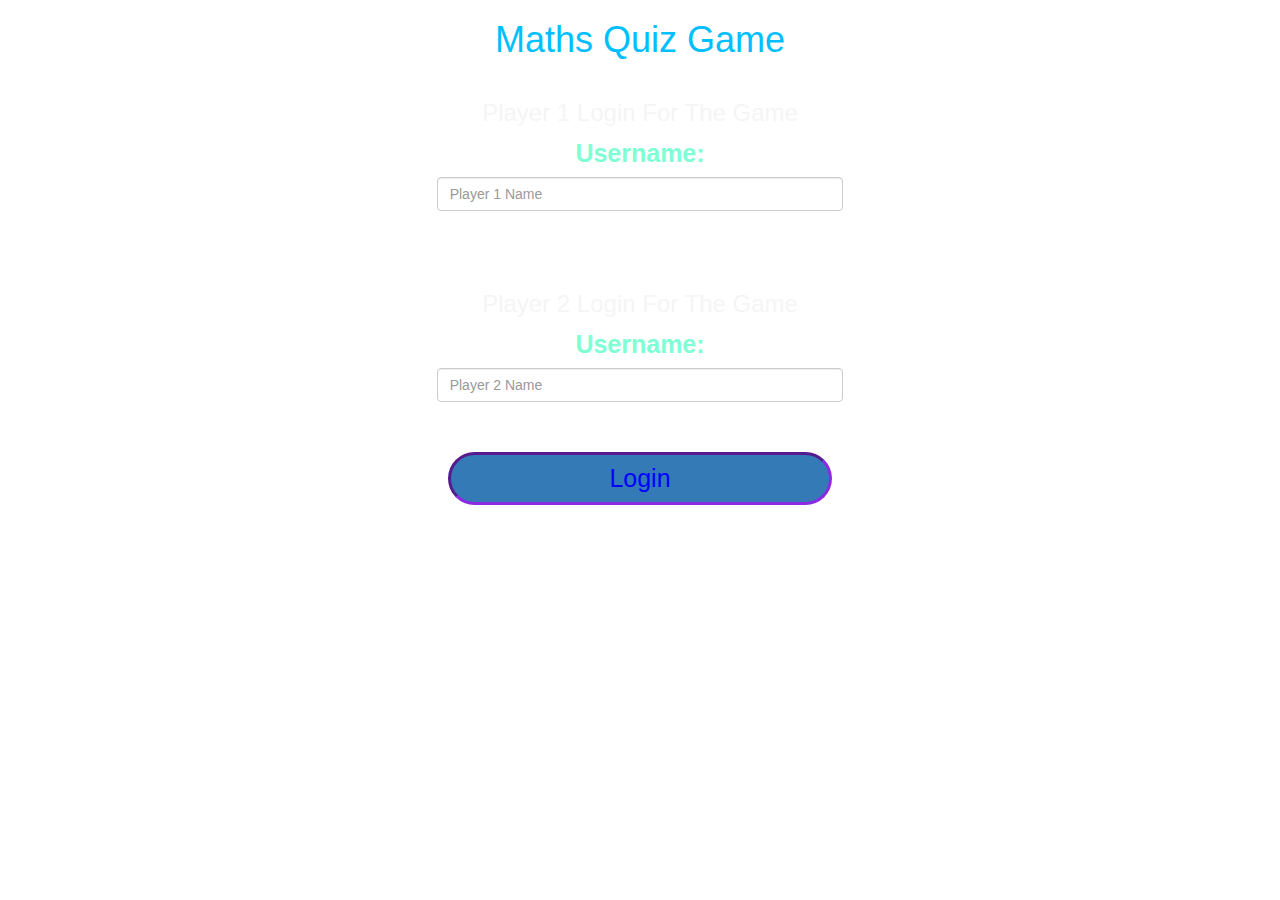
<file: index.html>
<html>
<head>
	<title>Maths Quiz</title>

<meta name="viewport" content="width=device-width, initial-scale=1">
<link rel="stylesheet" href="https://maxcdn.bootstrapcdn.com/bootstrap/3.4.0/css/bootstrap.min.css">
<script src="https://ajax.googleapis.com/ajax/libs/jquery/3.4.1/jquery.min.js"></script>
<script src="https://maxcdn.bootstrapcdn.com/bootstrap/3.4.0/js/bootstrap.min.js"></script>

<link rel="stylesheet" type="text/css" href="game.css">

<script src="main.js"></script>
</head>
<body class="body_background">
    <center>
    <h1> Maths Quiz Game </h1>
    <div class="col-lg-4 col-sm-8 col-xs-11 login_div1">
        <h3> Player 1 Login For The Game </h3>
        <label>Username:</label>
        <input type="text" id="player1_name_input" class="form-control" placeholder="Player 1 Name">
        <br>
    </div>
        <br>
    <div class="col-lg-4 col-sm-8 col-xs-11 login_div2">
        <h3> Player 2 Login For The Game </h3>
        <label>Username:</label>
        <input type="text" id="player2_name_input" class="form-control" placeholder="Player 2 Name">
        <br>
    </div>
        <br>
    <button id="button_login" style="width: 30%" class="btn btn-primary" onclick="AddUser()">Login</button>
    </center>
</body>
</html>
</file>
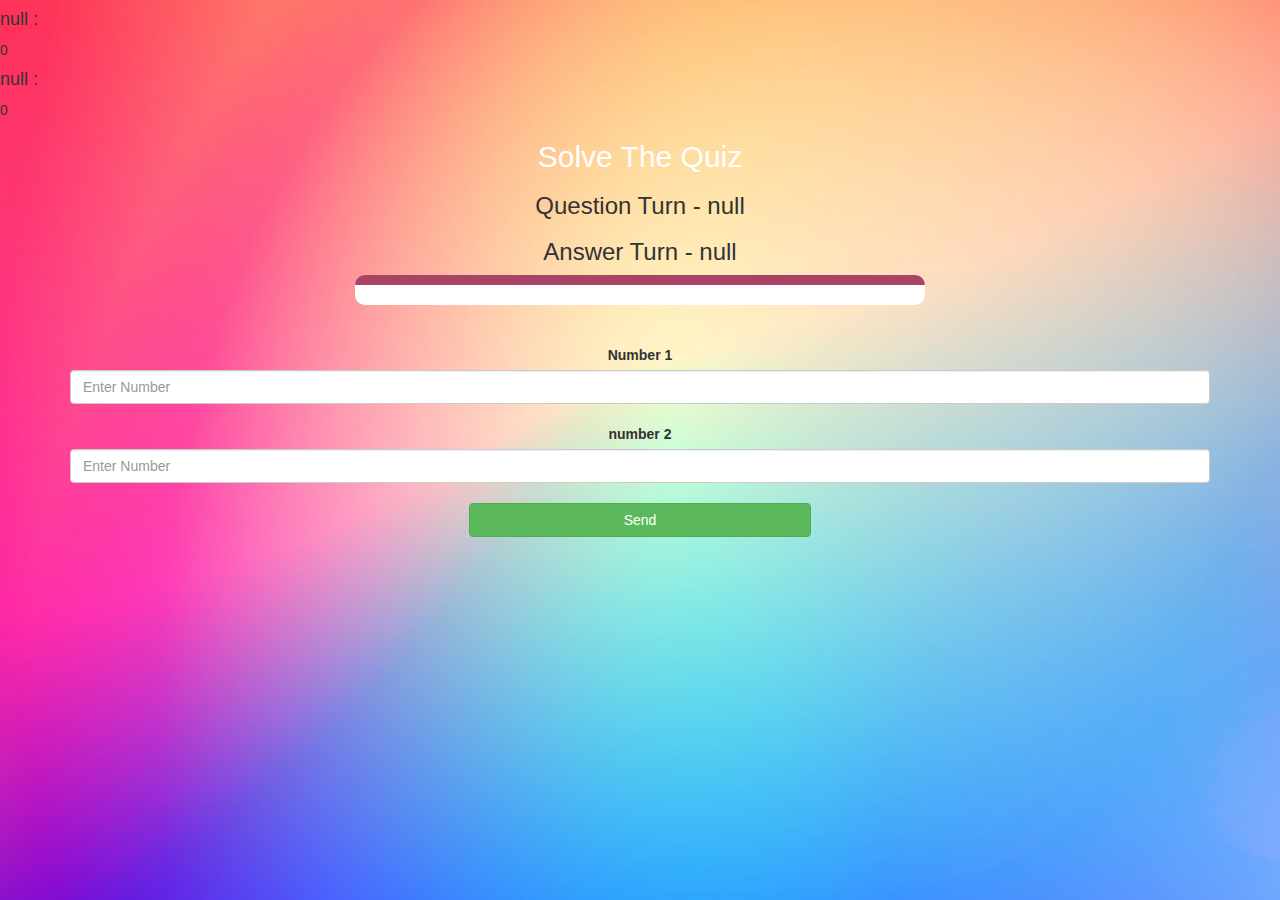
<file: mathQuiz.html>
<html>

<head>
    <title>Math Quiz</title>

    <meta name="viewport" content="width=device-width, initial-scale=1">
    <link rel="stylesheet" href="https://maxcdn.bootstrapcdn.com/bootstrap/3.4.0/css/bootstrap.min.css">
    <script src="https://ajax.googleapis.com/ajax/libs/jquery/3.4.1/jquery.min.js"></script>
    <script src="https://maxcdn.bootstrapcdn.com/bootstrap/3.4.0/js/bootstrap.min.js"></script>

    <link rel="stylesheet" type="text/css" href="mathQuiz.css">
</head>

<body class="body_background" style="background-image: url(photo-1579546929518-9e396f3cc809.jpeg)">
    <h4 id="player1_name"></h4><span id="player1_score"></span>
    <h4 id="player2_name"></h4><span id="player2_score"></span>

    <div class="container">
        <center>
            <h2 style="color: white;">Solve The Quiz</h2>
            <h3 id="player_question"></h3>
            <h3 id="player_answer"></h3>
            <div id="output" style="background: white;
    border-radius: 10px;
    border-top: 10px solid #AA4465;
    padding: 10px;
    float: none;
    text-align: left;" class="col-lg-6"></div>

            <br>
            <br>

            <label>Number 1</label>

            <input type="number" id="1_num" class="form-control" placeholder="Enter Number">

            <br><label>number 2</label>

            <input type="number" id="2_num" class="form-control" placeholder="Enter Number">
            <br>


            <button onclick="send()" class="btn btn-success" style="width: 30%">Send</button>

        </center>
    </div>

    <script src="mathQuiz.js"></script>
</body>

</html>
</file>
<file: game.css>
.body_background {
          background-image: url("https://img.freepik.com/free-vector/abstract-background_53876-43362.jpg?size=626&ext=jpg");
          background-size: cover;
      }
      
      .login_div1,
      .login_div2 {
          background-image: url("https://png.pngtree.com/thumb_back/fh260/background/20200714/pngtree-modern-double-color-futuristic-neon-background-image_351866.jpg");
          padding: 10px;
          float: none;
          border-radius: 15px;
      }
      
      
      #player1_name,
      #player2_name {
          display: inline-block;
          margin-left: 20px;
      }
      
      #word {
          width: 60%;
      }
      
      #word_display {
          letter-spacing: 5px;
      }
      
      
      
      h3 {
          color: whitesmoke;
      }
      
      label {
          font-size: 25px;
          color: aquamarine;
      }
      
      #player_2_name_input,
      #player_1_name_input {
          background-image: url("https://png.pngtree.com/thumb_back/fh260/background/20190223/ourmid/pngtree-pure-color-watercolor-graffiti-gradient-background-board-design-board-design-image_66713.jpg");
          color: black;
      }
      
      #button_login {
          border-width: medium;
          border-color: blueviolet;
          border-style: inset;
          border-radius: 50px;
          background-image: url("https://i.pinimg.com/originals/29/cd/b7/29cdb7dd542263b3def50c0652127593.jpg");
          color: blue;
          font-size: 25px;
      }
      h1{
          color: deepskyblue;
      }
</file>
<file: mathQuiz.css>
.body_background {
          background-image: url("photo-1579546929518-9e396f3cc809.jpeg");
          background-size: cover;
      }
</file>
